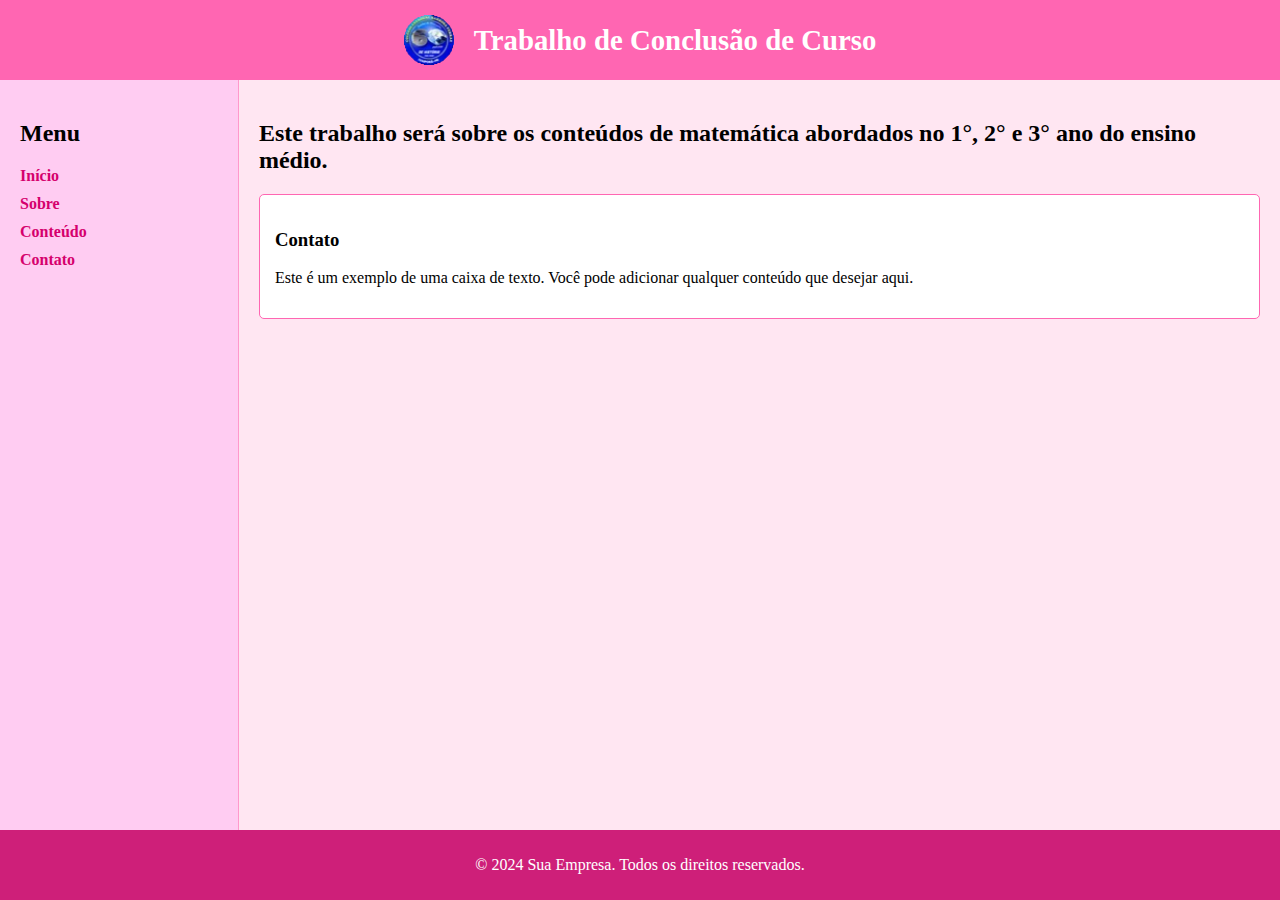
<file: contato.html>
<!DOCTYPE html>
<html lang="pt-BR">
<head>
    <meta charset="UTF-8">
    <meta name="viewport" content="width=device-width, initial-scale=1.0">
    <title>entre em contato </title>
    <link rel="shortcut icon" href="logobar.png" type="image/x-icon">
    <link rel="stylesheet" href="style.css">
</head>
<body>

<header>
    <div class="logo">
        <img src="logobar.png" alt="Logo"> <h1>Trabalho de Conclusão de Curso</h1>
    </div>
    
    
</header>

<div class="container">
    <div class="sidebar">
        <h2>Menu</h2>
        <a href="home.html">Início</a>
        <a href="sobre.html">Sobre</a>
        <a href="conteudo.html">Conteúdo</a>
        <a href="contato.html">Contato</a>
    </div>

    <div class="content">
        <h2>Este trabalho será sobre os conteúdos de matemática abordados no 1°, 2° e 3° ano do ensino médio.</h2>
        <div class="textbox">
            <h3>Contato</h3>
            <p>Este é um exemplo de uma caixa de texto. Você pode adicionar qualquer conteúdo que desejar aqui.</p>
        </div>
    </div>
</div>

<footer>
    <p>&copy; 2024 Sua Empresa. Todos os direitos reservados.</p>
</footer>

</body>
</html>
</file>
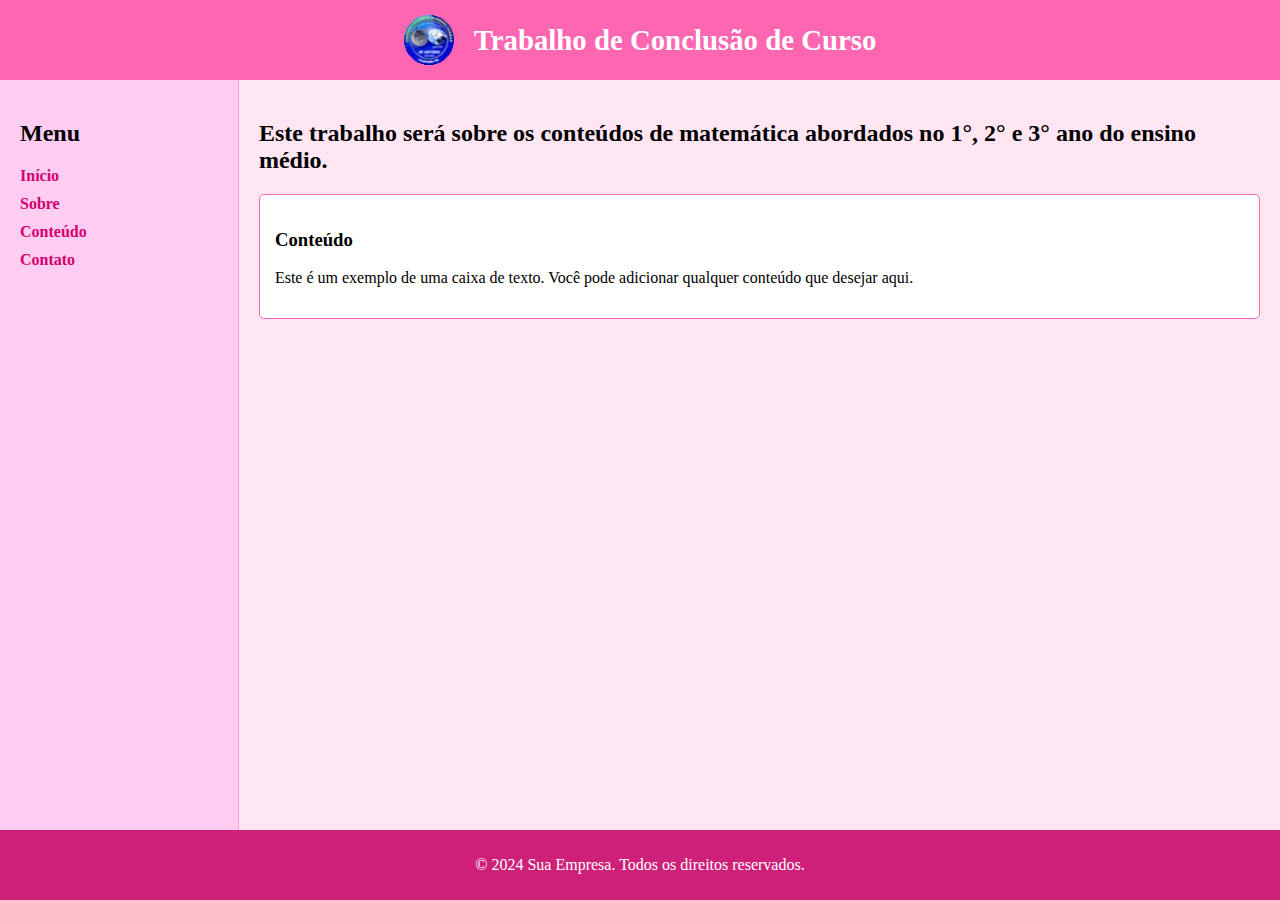
<file: conteudo.html>
<!DOCTYPE html>
<html lang="pt-BR">
<head>
    <meta charset="UTF-8">
    <meta name="viewport" content="width=device-width, initial-scale=1.0">
    <title>conteúdo</title>
    <link rel="shortcut icon" href="logobar.png" type="image/x-icon">
    <link rel="stylesheet" href="style.css">
</head>
<body>

<header>
    <div class="logo">
        <img src="logobar.png" alt="Logo"> <h1>Trabalho de Conclusão de Curso</h1>
    </div>
    
    
</header>

<div class="container">
    <div class="sidebar">
        <h2>Menu</h2>
        <a href="home.html">Início</a>
        <a href="sobre.html">Sobre</a>
        <a href="conteudo.html">Conteúdo</a>
        <a href="contato.html">Contato</a>
    </div>

    <div class="content">
        <h2>Este trabalho será sobre os conteúdos de matemática abordados no 1°, 2° e 3° ano do ensino médio.</h2>
        <div class="textbox">
            <h3>Conteúdo</h3>
            <p>Este é um exemplo de uma caixa de texto. Você pode adicionar qualquer conteúdo que desejar aqui.</p>
        </div>
    </div>
</div>

<footer>
    <p>&copy; 2024 Sua Empresa. Todos os direitos reservados.</p>
</footer>

</body>
</html>
</file>
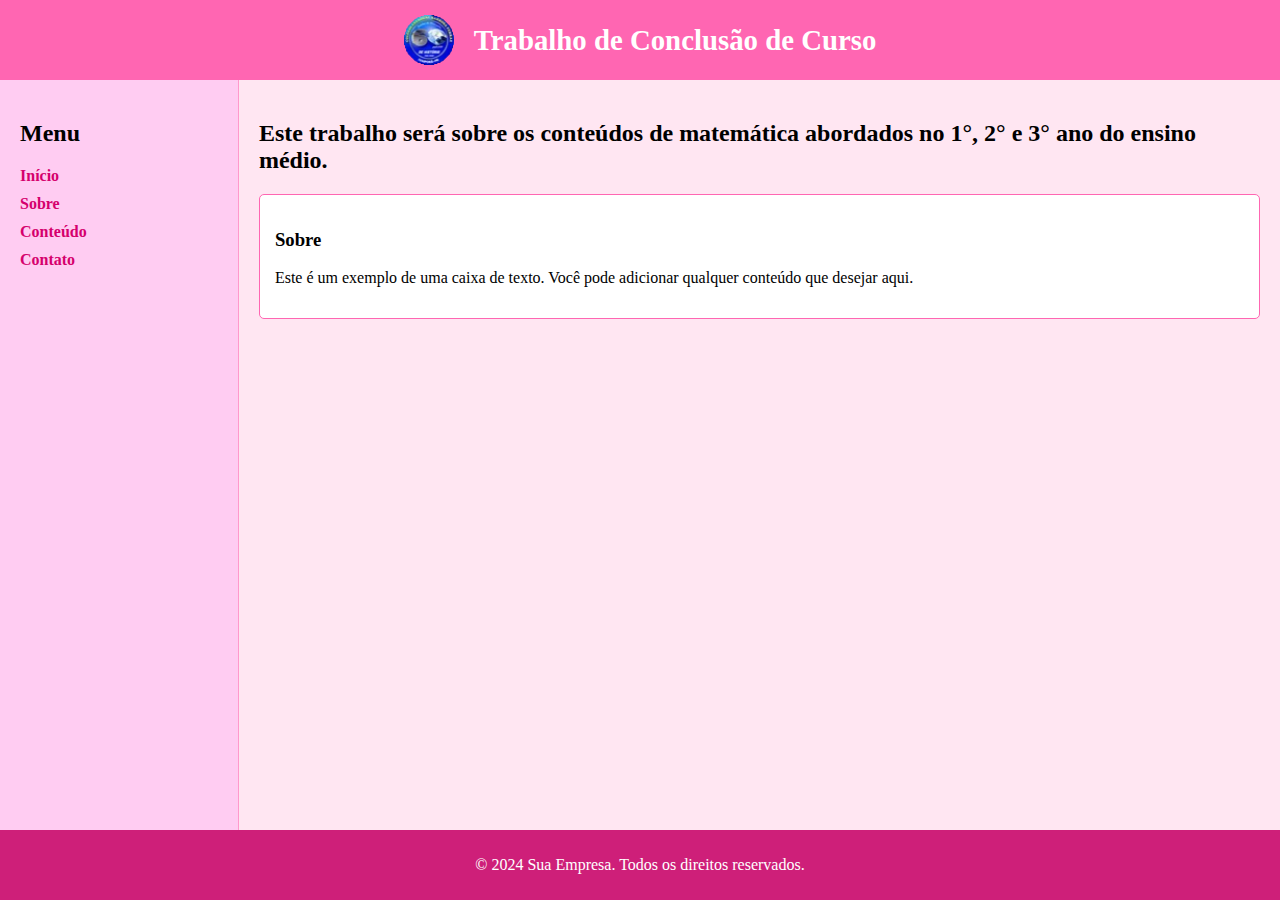
<file: sobre.html>
<!DOCTYPE html>
<html lang="pt-BR">
<head>
    <meta charset="UTF-8">
    <meta name="viewport" content="width=device-width, initial-scale=1.0">
    <title>sobre</title>
    <link rel="shortcut icon" href="logobar.png" type="image/x-icon">
    <link rel="stylesheet" href="style.css">
</head>
<body>

<header>
    <div class="logo">
        <img src="logobar.png" alt="Logo"> <h1>Trabalho de Conclusão de Curso</h1>
    </div>
    
    
</header>

<div class="container">
    <div class="sidebar">
        <h2>Menu</h2>
        <a href="home.html">Início</a>
        <a href="sobre.html">Sobre</a>
        <a href="conteudo.html">Conteúdo</a>
        <a href="contato.html">Contato</a>
    </div>

    <div class="content">
        <h2>Este trabalho será sobre os conteúdos de matemática abordados no 1°, 2° e 3° ano do ensino médio.</h2>
        <div class="textbox">
            <h3>Sobre</h3>
            <p>Este é um exemplo de uma caixa de texto. Você pode adicionar qualquer conteúdo que desejar aqui.</p>
        </div>
    </div>
</div>

<footer>
    <p>&copy; 2024 Sua Empresa. Todos os direitos reservados.</p>
</footer>

</body>
</html>
</file>
<file: style.css>
body {
    font-family: 'Times New Roman', Times, serif;
    margin: 0;
    display: flex;
    flex-direction: column;
    height: 100vh;
    background-color: #ffe6f2; /* Fundo suave */
}
header {
    background-color: #ff66b2; /* Cabeçalho rosa */
    color: white;
    padding: 15px;
    display: flex;
    justify-content: center; /* Centraliza o conteúdo no header */
    align-items: center; /* Alinha verticalmente */
}

/* Logo container */
.logo {
    display: flex;
    align-items: center; /* Alinha a imagem e o texto verticalmente */
}

.logo img {
    margin-right: 20px; /* Espaço entre a imagem e o texto */
    height: 50px; /* Ajuste o tamanho da imagem conforme necessário */
}

.logo h1 {
    margin: 0; /* Remove a margem do título */
    font-size: 1.8rem; /* Ajuste o tamanho da fonte conforme necessário */
}

.logo{
    
    
}

.container {
    display: flex;
    flex-grow: 1;
}
.sidebar {
    width: 200px;
    background-color: #ffccf2; /* Menu lateral rosa claro */
    padding: 20px;
    border-right: 1px solid #ff99cc; /* Borda rosa */
}
.sidebar a {
    display: block;
    margin: 10px 0;
    text-decoration: none;
    color: #d5006d; /* Cor dos links */
    font-weight: bold;
}
.sidebar a:hover {
    background-color: #ff99cc; /* Cor ao passar o mouse */
}
.content {
    padding: 20px;
    flex-grow: 1;
}
.textbox {
    border: 1px solid #ff66b2; /* Borda da caixa de texto */
    padding: 15px;
    border-radius: 5px;
    margin-top: 20px;
    background-color: #fff; /* Fundo branco para contraste */
}
footer {
    background-color: #ce1f79; /* Rodapé rosa escuro */
    color: white;
    text-align: center;
    padding: 10px;
}
</file>
